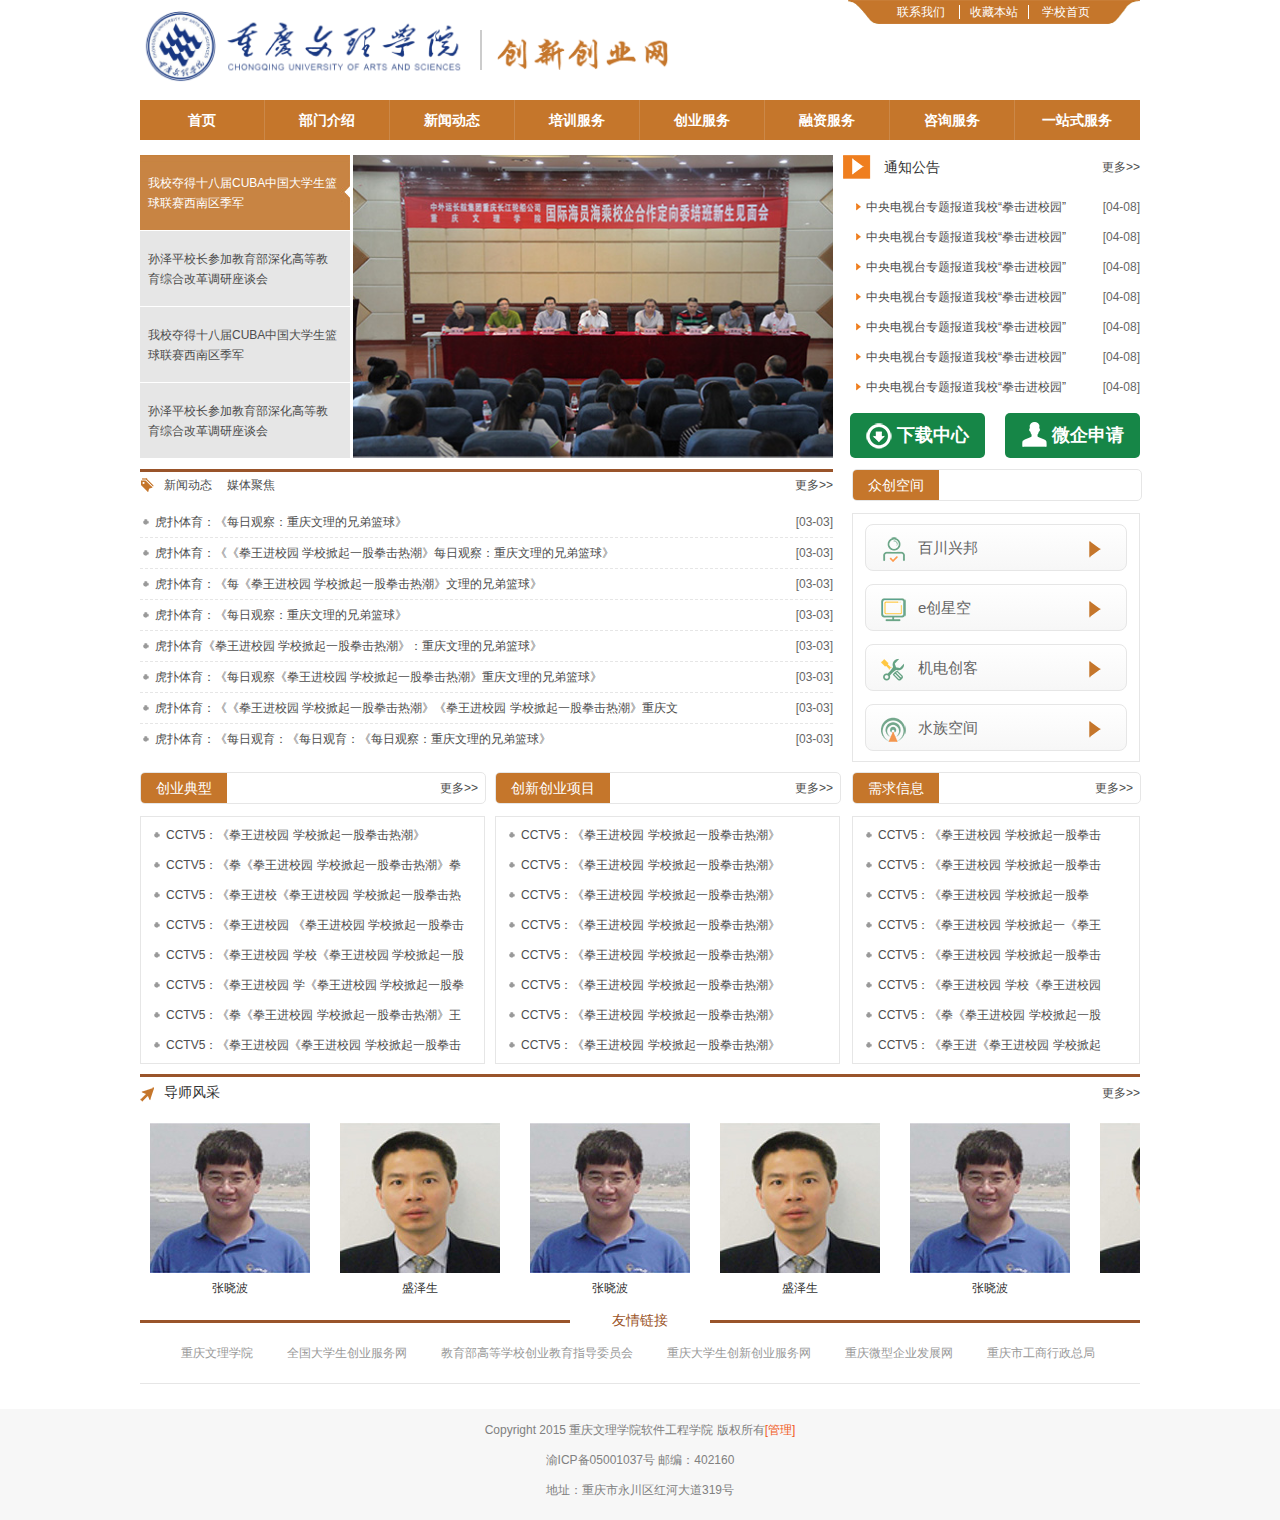
<file: index.html>
﻿<!doctype html>
<html>
<head>
<meta charset="utf-8">
<title>重庆文理学院创新创业网</title>
<link rel="stylesheet" type="text/css" href="css/style.css">
<link rel="stylesheet" type="text/css" href="css/index.css">
</head>

<body>
<!--头部-->
<div class="section header">
	<!--logo-->
	<div class="logo_zw fl">
		<h1 class="logo fl"><a href="#"><img src="images/logo.png" width="325" alt="重庆文理学院众创空间"></a></h1>
        <span class="fl"></span>
		<h2 class="fl zlogo"><a href="#"><img src="images/zlogo.png" width="175"></a></h2>
    </div>
    <!--logo end-->
    
    <!--小便签-->
    <div class="note fr">
    	<span><a href="#">联系我们</a></span>
        <span style="border-left:solid 1px #FFF; border-right:solid 1px #FFF;"><a href="#">收藏本站</a></span>
        <span><a href="#">学校首页</a></span>
    </div>
    <!--小便签 end-->
    <div class="clears"></div>
</div>
<!--头部 end-->

<!--nav-->
<div class="section nav">
	<ul>
    	<li><a href="#">首页</a></li>
        <li>
        	<a href="#">部门介绍</a>
        	<ul class="fnav hide">
            	<li><a href="#">部门概况</a></li>
                <li><a href="#">机构管理</a></li>
            </ul>
        </li>
        <li><a href="#">新闻动态</a>
        	<ul class="fnav hide">
            	<li><a href="#">通知公告</a></li>
                <li><a href="#">媒体聚焦</a></li>
                <li><a href="#">新闻快讯</a></li>
            </ul>
        </li>
        <li><a href="#">培训服务</a>
        	<ul class="fnav hide">
            	<li><a href="#">专项培训</a></li>
                <li><a href="#">课程资源</a></li>
            </ul>
        </li>
        <li><a href="#">创业服务</a>
        	<ul class="fnav hide">
            	<li><a href="#">服务保障</a></li>
                <li><a href="#">政策法规</a></li>
            </ul>
        </li>
        <li><a href="#">融资服务</a>
        	<ul class="fnav hide">
            	<li><a href="#">融资渠道</a></li>
                <li><a href="#">政策法规</a></li>
            </ul>
        </li>
        <li><a href="#">咨询服务</a>
        	<ul class="fnav hide">
            	<li><a href="#">网上咨询</a></li>
                <li><a href="#">查看留言</a></li>
            </ul>
        </li>
        <li style="border-style:none;"><a href="#">一站式服务</a>
        	<ul class="fnav hide">
            	<li><a href="#">培训服务</a></li>
                <li><a href="#">创业服务</a></li>
                <li><a href="#">融资服务</a></li>
                <li><a href="#">微企服务</a></li>
                <li><a href="#">创业导师</a></li>
                <li><a href="#">下载中心</a></li>
            </ul>
        </li>
    </ul>
</div>
<!--nav end-->

<!--内容-->
<div class="section content">
	<!--新闻-->
    	<div class="new fl">
        	<!--左部文字-->
            	<div class="le_new fl">
                	<ul id="JS_newwz">
                    	<li class="change"><a href="JavaScript:void(0);">我校夺得十八届CUBA中国大学生篮球联赛西南区季军</a></li>
                        <li><a href="JavaScript:void(0);">孙泽平校长参加教育部深化高等教育综合改革调研座谈会</a></li>
                        <li><a href="JavaScript:void(0);">我校夺得十八届CUBA中国大学生篮球联赛西南区季军</a></li>
                        <li><a href="JavaScript:void(0);">孙泽平校长参加教育部深化高等教育综合改革调研座谈会</a></li>
                    </ul>
                </div>
            <!--左部文字end-->
            
            <div class="ri_new fl">
            	<ul id="JS_img">
                	<li><a href="#"><img src="images/new_img1.jpg" width="480" height="303"></a></li>
                    <li><a href="#"><img src="images/new_img2.jpg" width="480" height="303"></a></li>
                    <li><a href="#"><img src="images/new_img3.jpg" width="480" height="303"></a></li>
                    <li><a href="#"><img src="images/new_img4.jpg" width="480" height="303"></a></li>
                </ul>
            </div>
        </div>
    <!--新闻-->
    
    <!--通知公告-->
    <div class="notice fr">
    	<!--标题-->
        <h3>
        	<p class="fl" style="margin-left:-8px;"><img src="images/notice_title.png" width="30" height="25"></p>
            <p class="title fl">通知公告</p>
            <p class="more fr"><a href="#">更多>></a></p>
            <div class="clears"></div>
        </h3>
        <!--标题-->
        <!--通知内容-->
        <div class="no_content">
        	<ul>
            	<li>
                	<a href="#"><p class="fl ntext">中央电视台专题报道我校“拳击进校园”</p>
                	<p class="fr ntime">[04-08]</p></a>
                </li>
                <li>
                	<a href="#"><p class="fl ntext">中央电视台专题报道我校“拳击进校园”</p>
                	<p class="fr ntime">[04-08]</p></a>
                </li>
                <li>
                	<a href="#"><p class="fl ntext">中央电视台专题报道我校“拳击进校园”</p>
                	<p class="fr ntime">[04-08]</p></a>
                </li>
                <li>
                	<a href="#"><p class="fl ntext">中央电视台专题报道我校“拳击进校园”</p>
                	<p class="fr ntime">[04-08]</p></a>
                </li>
                <li>
                	<a href="#"><p class="fl ntext">中央电视台专题报道我校“拳击进校园”</p>
                	<p class="fr ntime">[04-08]</p></a>
                </li>
                <li>
                	<a href="#"><p class="fl ntext">中央电视台专题报道我校“拳击进校园”</p>
                	<p class="fr ntime">[04-08]</p></a>
                </li>
                <li>
                	<a href="#"><p class="fl ntext">中央电视台专题报道我校“拳击进校园”</p>
                	<p class="fr ntime">[04-08]</p></a>
                </li>
                <li>
                	<a href="#"><p class="fl ntext">中央电视台专题报道我校“拳击进校园”</p>
                	<p class="fr ntime">[04-08]</p></a>
                </li>
                <li>
                	<a href="#"><p class="fl ntext">中央电视台专题报道我校“拳击进校园”</p>
                	<p class="fr ntime">[04-08]</p></a>
                </li>
                
            </ul>
        </div>
        <!--通知内容 end-->
        
        <!--按钮-->
        <div class="nbutton">
			<div class="same download fl">
            	<a href="#">
                	<span><img src="images/nbutton_img1.png" width="26" height="26"></span>
                    <span>下载中心</span>
                </a>
            </div>
            <div class="same apply fr ml10">
            	<a href="#">
                	<span><img src="images/nbutton_img2.png" width="26" height="26"  style="margin-top:-3px;"></span>
                    <span>微企申请</span>
                </a>
            </div>
        </div>
        <!--按钮 end-->
    </div>
    <!--通知公告end-->
    <div class="clears"></div>
    
    <!--新闻动态 媒体焦点-->
    	<div class="trends fl">
        	<!--标题-->
            	<h3>
                	<span class="fl"><img src="images/trends_mark.png" width="14" height="14"></span>
                	<p class="fl action" style="margin-left:10px;"><a href="#">新闻动态</a></p>
                    <p class="fl"><a href="#">媒体聚焦</a></p>
                    <span class="fr"><a href="#">更多>></a></span>
                    <div class="clears"></div>
                </h3>
            <!--标题end-->
            <!--新闻动态内容-->
            	<div class="tnew">
                	<ul>
                    	<li>
                        	<p class="fl tntext"><a href="#">虎扑体育：《每日观察：重庆文理的兄弟篮球》 </a></p>
                        	<p class="fr tntime">[03-03]</p>
                        </li>
                        <li>
                        	<p class="fl tntext"><a href="#">虎扑体育：《《拳王进校园 学校掀起一股拳击热潮》每日观察：重庆文理的兄弟篮球》 </a></p>
                        	<p class="fr tntime">[03-03]</p>
                        </li>
                        <li>
                        	<p class="fl tntext"><a href="#">虎扑体育：《每《拳王进校园 学校掀起一股拳击热潮》文理的兄弟篮球》 </a></p>
                        	<p class="fr tntime">[03-03]</p>
                        </li>
                        <li>
                        	<p class="fl tntext"><a href="#">虎扑体育：《每日观察：重庆文理的兄弟篮球》 </a></p>
                        	<p class="fr tntime">[03-03]</p>
                        </li>
                        <li>
                        	<p class="fl tntext"><a href="#">虎扑体育《拳王进校园 学校掀起一股拳击热潮》：重庆文理的兄弟篮球》 </a></p>
                        	<p class="fr tntime">[03-03]</p>
                        </li>
                        <li>
                        	<p class="fl tntext"><a href="#">虎扑体育：《每日观察《拳王进校园 学校掀起一股拳击热潮》重庆文理的兄弟篮球》 </a></p>
                        	<p class="fr tntime">[03-03]</p>
                        </li>
                        <li>
                        	<p class="fl tntext"><a href="#">虎扑体育：《《拳王进校园 学校掀起一股拳击热潮》《拳王进校园 学校掀起一股拳击热潮》重庆文理的兄弟篮球》 </a></p>
                        	<p class="fr tntime">[03-03]</p>
                        </li>
                        <li style="border-bottom:none;">
                        	<p class="fl tntext"><a href="#">虎扑体育：《每日观育：《每日观育：《每日观察：重庆文理的兄弟篮球》 </a></p>
                        	<p class="fr tntime">[03-03]</p>
                        </li>
                    </ul>
                </div>
            <!--新闻动态内容 end-->
            
            <!--媒体焦点内容-->
            	<div class="tnew hide">
                	<ul>
                    	<li>
                        	<p class="fl tntext"><a href="#">CCTV5：《拳王进校园 学校掀起一股拳击热潮》  </a></p>
                        	<p class="fr tntime">[03-03]</p>
                        </li>
                        <li>
                        	<p class="fl tntext"><a href="#">CCTV5：《拳王进校园 学校掀起一股拳击热潮》 </a></p>
                        	<p class="fr tntime">[03-03]</p>
                        </li>
                        <li>
                        	<p class="fl tntext"><a href="#">CCTV5：《拳王进校园 学校掀起一股拳击热潮》 </a></p>
                        	<p class="fr tntime">[03-03]</p>
                        </li>
                        <li>
                        	<p class="fl tntext"><a href="#">CCTV5：《拳王进校园 学校掀起一股拳击热潮》 </a></p>
                        	<p class="fr tntime">[03-03]</p>
                        </li>
                        <li>
                        	<p class="fl tntext"><a href="#">虎扑体育：《每日观察：重庆文理的兄弟篮球》 </a></p>
                        	<p class="fr tntime">[03-03]</p>
                        </li>
                        <li>
                        	<p class="fl tntext"><a href="#">CCTV5：《拳王进校园 学校掀起一股拳击热潮》  </a></p>
                        	<p class="fr tntime">[03-03]</p>
                        </li>
                        <li>
                        	<p class="fl tntext"><a href="#">CCTV5：《拳王进校园 学校掀起一股拳击热潮》 </a></p>
                        	<p class="fr tntime">[03-03]</p>
                        </li>
                        <li style="border-bottom:none;">
                        	<p class="fl tntext"><a href="#">虎扑体育：《每日观察：重庆文理的兄弟篮球》 </a></p>
                        	<p class="fr tntime">[03-03]</p>
                        </li>
                    </ul>
                </div>
            <!--媒体焦点内容 end-->
        </div>
    <!--新闻动态 媒体焦点 end-->
    
    <!--众创空间-->
    <div class="space fr">
    	<!--众创空间标题-->
        	<h3>
            	<p>众创空间</p>
            </h3>
        <!--众创空间标题end-->
        
        <!--众创空间内容-->
        <div class="sp_content">
        	<ul>
            	<li>
                	<a href="#">
                    	<p class="fl sp_img"><img src="images/space_img1.png" width="25" height="25"></p>
                        <p class="fl sp_name">百川兴邦</p>
                        <p class="fr sp_mark"><img src="images/space_mark.png" width="12" height="17"></p>
                    </a>
                </li>
                <li>
                	<a href="#">
                    	<p class="fl sp_img"><img src="images/space_img2.png" width="25" height="25"></p>
                        <p class="fl sp_name">e创星空</p>
                        <p class="fr sp_mark"><img src="images/space_mark.png" width="12" height="17"></p>
                    </a>
                </li>
                <li>
                	<a href="#">
                    	<p class="fl sp_img"><img src="images/space_img3.png" width="25" height="25"></p>
                        <p class="fl sp_name">机电创客</p>
                        <p class="fr sp_mark"><img src="images/space_mark.png" width="12" height="17"></p>
                    </a>
                </li>
                <li>
                	<a href="#">
                    	<p class="fl sp_img"><img src="images/space_img4.png" width="25" height="25"></p>
                        <p class="fl sp_name">水族空间</p>
                        <p class="fr sp_mark"><img src="images/space_mark.png" width="12" height="17"></p>
                    </a>
                </li>
            </ul>
        	
        </div>
        <!--众创空间内容 end-->
    </div>
    <!--众创空间 end-->
    <div class="clears"></div>
    
    <!--创业典型-->
    	<div class="public model fl">
        	<h3>
            	<p class="fl ptext">创业典型</p>
                <p class="fr pmore"><a href="more">更多>></a></p>
            </h3>
            
            <div class="pu_content">
            	<ul>
                	<li>
                        <a href="#">CCTV5：《拳王进校园 学校掀起一股拳击热潮》  </a>
                    </li>
                    <li>
                        <a href="#">CCTV5：《拳《拳王进校园 学校掀起一股拳击热潮》拳击热潮》  </a>
                    </li>
                    <li>
                        <a href="#">CCTV5：《拳王进校《拳王进校园 学校掀起一股拳击热潮》拳击热潮》  </a>
                    </li>
                    <li>
                        <a href="#">CCTV5：《拳王进校园 《拳王进校园 学校掀起一股拳击热潮》拳击热潮》  </a>
                    </li>
                    <li>
                        <a href="#">CCTV5：《拳王进校园 学校《拳王进校园 学校掀起一股拳击热潮》一股拳击热潮》  </a>
                    </li>
                    <li>
                        <a href="#">CCTV5：《拳王进校园 学《拳王进校园 学校掀起一股拳击热潮》校掀起一股拳击热潮》  </a>
                    </li>
                    <li>
                        <a href="#">CCTV5：《拳《拳王进校园 学校掀起一股拳击热潮》王进校园 学校掀起一股拳击热潮》  </a>
                    </li>
                    <li>
                        <a href="#">CCTV5：《拳王进校园《拳王进校园 学校掀起一股拳击热潮》 学校掀起一股拳击热潮》  </a>
                    </li>
                </ul>
            </div>
        </div>
    <!--创业典型 end-->
    
    
    <!--创新创业项目-->
    	<div class="public views fl">
        	<h3>
            	<p class="fl ptext">创新创业项目</p>
                <p class="fr pmore"><a href="more">更多>></a></p>
            </h3>
            
            <div class="pu_content">
            	<ul>
                	<li>
                        <a href="#">CCTV5：《拳王进校园 学校掀起一股拳击热潮》  </a>
                    </li>
                    <li>
                        <a href="#">CCTV5：《拳王进校园 学校掀起一股拳击热潮》  </a>
                    </li>
                    <li>
                        <a href="#">CCTV5：《拳王进校园 学校掀起一股拳击热潮》  </a>
                    </li>
                    <li>
                        <a href="#">CCTV5：《拳王进校园 学校掀起一股拳击热潮》  </a>
                    </li>
                    <li>
                        <a href="#">CCTV5：《拳王进校园 学校掀起一股拳击热潮》  </a>
                    </li>
                    <li>
                        <a href="#">CCTV5：《拳王进校园 学校掀起一股拳击热潮》  </a>
                    </li>
                    <li>
                        <a href="#">CCTV5：《拳王进校园 学校掀起一股拳击热潮》  </a>
                    </li>
                    <li>
                        <a href="#">CCTV5：《拳王进校园 学校掀起一股拳击热潮》  </a>
                    </li>
                </ul>
            </div>
        </div>
    <!--创新创业项目 end-->
    
    
    <!--寻求信息-->
    	<div class="public help fr">
        	<h3>
            	<p class="fl ptext">需求信息</p>
                <p class="fr pmore"><a href="more">更多>></a></p>
            </h3>
            
            <div class="pu_content">
            	<ul>
                	<li>
                        <a href="#">CCTV5：《拳王进校园 学校掀起一股拳击热潮》《拳王进校园 学校掀起一股拳击热潮》  </a>
                    </li>
                    <li>
                        <a href="#">CCTV5：《拳王进校园 学校掀起一股拳击热潮》  </a>
                    </li>
                    <li>
                        <a href="#">CCTV5：《拳王进校园 学校掀起一股拳《拳王进校园 学校掀起一股拳击热潮》击热潮》  </a>
                    </li>
                    <li>
                        <a href="#">CCTV5：《拳王进校园 学校掀起一《拳王进掀起一股拳击热潮》股拳击热潮》  </a>
                    </li>
                    <li>
                        <a href="#">CCTV5：《拳王进校园 学校掀起一股拳击热潮》  </a>
                    </li>
                    <li>
                        <a href="#">CCTV5：《拳王进校园 学校《拳王进校园 学校掀起一股拳击热潮》热潮》  </a>
                    </li>
                    <li>
                        <a href="#">CCTV5：《拳《拳王进校园 学校掀起一股拳击热潮》一股拳击热潮》  </a>
                    </li>
                    <li>
                        <a href="#">CCTV5：《拳王进《拳王进校园 学校掀起一股拳击热潮》股拳击热潮》  </a>
                    </li>
                </ul>
            </div>
        </div>
    <!--寻求信息 end-->
    <div class="clears"></div>
    
    <!--导师风采-->
    <div class="teacher">
    	<h3>
        	<p class="fl"><img src="images/teacher_mark.png" width="14" height="17"></p>
            <p class="fl" style="padding-left:10px;">导师风采</p>
            <p class="fr"><a href="#">更多>></a></p>
        </h3>
        <!--滚动内容-->
        <div class="te_content" id="JS_result">
        	<ul>
            	<li>
                	<a href="#">
                    	<img src="images/teacher_img1.jpg" width="160" height="150">
                        <p>张晓波</p>
                    </a>
                </li>
                <li>
                	<a href="#">
                    	<img src="images/teacher_img2.jpg" width="160" height="150">
                        <p>盛泽生</p>
                    </a>
                </li>
                <li>
                	<a href="#">
                    	<img src="images/teacher_img1.jpg" width="160" height="150">
                        <p>张晓波</p>
                    </a>
                </li>
                <li>
                	<a href="#">
                    	<img src="images/teacher_img2.jpg" width="160" height="150">
                        <p>盛泽生</p>
                    </a>
                </li>
                <li>
                	<a href="#">
                    	<img src="images/teacher_img1.jpg" width="160" height="150">
                        <p>张晓波</p>
                    </a>
                </li>
                <li>
                	<a href="#">
                    	<img src="images/teacher_img2.jpg" width="160" height="150">
                        <p>盛泽生</p>
                    </a>
                </li>
                
            </ul>
        </div>
        <!--滚动内容 end-->
    </div>
    <!--导师风采 end-->
    
    <!--友情链接-->
    <div class="links">
    	<!--友情链接头部-->
        <h3>
        	<p class="fl wire"></p>
            <p class="ltitle">友情链接</p>
            <p class="fr wire"></p>
        </h3>
        <!--友情链接头部 end-->
        
        <!--友情链接内容-->
        <div class="li_content">
        	<ul>
            	<li><a href="#">重庆文理学院</a></li>
            	<li><a href="#">全国大学生创业服务网</a></li>
                <li><a href="#">教育部高等学校创业教育指导委员会</a></li>
                <li><a href="#">重庆大学生创新创业服务网</a></li>
                <li><a href="#">重庆微型企业发展网 </a></li>
                <li><a href="#">重庆市工商行政总局</a></li>
                <div class="clears"></div>
            </ul>
        </div>
        <!--友情链接内容 end-->
    </div>
    <!--友情链接end-->
</div>
<!--内容end-->

<!--footer-->
<div class="footer">
	<p>Copyright 2015 重庆文理学院软件工程学院 版权所有<span style="color:#F15A24;">[管理]</span></p>
    <p>渝ICP备05001037号 邮编：402160</p>
    <p>地址：重庆市永川区红河大道319号</p>
</div>
<!--footer end-->


<script src="vender/jquery-1.11.3.min.js"></script>
<script src="vender/jquery.kxbdMarquee.js"></script>
<script src="js/index.js"></script>
</body>
</html>
</file>
<file: css/style.css>
/* CSS Document */
*{ margin:0px; padding:0px;}
html{ color:#000;   -webkit-text-size-adjust:100%; -ms-text-size-adjust:100%;}  
table{ border-collapse:collapse;border-spacing:0;}  
th{ font-weight:normal;}  
fieldset,a img{ border:0px;}  
iframe{ display:block;}  
ol,ul,li{ list-style:none;}
del{ text-decoration:line-through; }  
h1,h2,h3,h4,h5,h6 { font-size:100%; font-weight:normal;}  
q:before,q:after {content:'';}  
sub,sup {font-size: 75%; line-height: 0; position: relative; vertical-align: baseline;}  
sup {top: -0.5em;}  
sub {bottom: -0.25em;}  
a,input{ outline:none;}
ins,a{ text-decoration:none;}  
textarea{ resize:none;  overflow-y:auto;}
em,i{ font-style:normal;}

/*html5*/
article,aside,details,figcaption,figure,footer,header,hgroup,menu,nav,section,main{ display:block;}  
audio,canvas,video{ display: inline-block;*display: inline;*zoom: 1;}  
abbr,acronym{ border:0;font-variant:normal;}  
address,caption,cite,code,dfn,em,th,var{ font-style:normal; font-weight:500;}  
 
.clearfix:after {
visibility: hidden;
display: block;
font-size: 0;
content: ".";
clear: both;
height: 0;
}
* html .clearfix             { zoom: 1; } /* IE6 */
*:first-child+html .clearfix { zoom: 1; } /* IE7 */

.cl {clear: left;}
.cr {clear: right; }
.cb {clear: both;}
.clears{ clear:both; line-height:0px; overflow:hidden; font-size:0px; height:0px;}
   
.fl{ float:left; _display:inline;}  
.fr{ float:right; _display:inline;}  

.hide {display:none;}
.show{ display:block;} 

.d_b{ display:block;}
.d_ib{ display:inline-block;}
.v_m{ vertical-align:middle;}

.abs {position: absolute;}
.rel {position: relative;}
.fix {position: fixed;}

.mt1 {margin-top: 1px}
.mt2 {margin-top: 2px}
.mt5 {margin-top: 5px}
.mt10 {margin-top: 10px}
.mt15{ margin-top:15px;}
.mt20 {margin-top: 20px}
.mr1 {margin-right: 1px}
.mr2 {margin-right: 2px}
.mr5 {margin-right: 5px}
.mr10{margin-right: 10px}
.mr15 {margin-right: 15px}
.mr20 {margin-right: 20px}
.mb1 {margin-bottom: 1px}
.mb2 {margin-bottom: 2px}
.mb5 {margin-bottom: 5px}
.mb15 {margin-bottom: 15px}
.mb10 {margin-bottom: 10px}
.mb20 {margin-bottom: 20px}
.ml1 {margin-left: 1px}
.ml2 {margin-left: 2px}
.ml5 {margin-left: 5px}
.ml10 {margin-left: 10px}
.ml15 {margin-left: 15px}
.ml20 {margin-left: 20px}

.f10 {font-size: 10px}
.f12 {font-size: 12px}
.f14 {font-size: 14px}
.f16 {font-size: 16px}
.f18 {font-size: 18px}
.f20 {font-size: 20px}
.f24 {font-size: 24px}
.fwb{ font-weight:bolder;}
.fwn{ font-weight:normal;}

.nowrap {white-space: nowrap;overflow: hidden}
.t_2em{text-indent: 2em}
.t_index24{ text-indent:24px;}

.t_center{ text-align:center;}
.t_right{ text-align:right;}
.t_left{ text-align:left;}
.t_underline{ text-decoration:underline;}

.c_fff{ color:#fff;}
.c_fff a{ color:#fff;}
.c_fff a:hover{ text-decoration:underline;}

.c_333{ color:#333;}
.c_666{ color:#666;}
.c_999{ color:#999;}
.c_ccc{ color:#ccc;}
.c_orange{ color:#f60;}
.c_red{ color:#f00;}
.c_blue{ color:#458eb7;} 

.lh18{ line-height:18px;}
.lh20{ line-height:20px;}
.lh22{ line-height:22px;}
.lh24{ line-height:24px;}
.lh26{ line-height:26px;}
.lh28{ line-height:28px;}
.lh30{ line-height:30px;}

.border1px{ border:1px #CCCCCC solid;}

.pd5_bg td,.pd5_bg th{ padding:5px;}
.pd10_bg td,.pd10_bg th{ padding:10px;}
 
.pd1{ padding:1px;}
.pd2{ padding:2px;}
.pd3{ padding:3px;}
.pd4{ padding:4px;}
.pd5{ padding:5px;}
.pd8{ padding:8px;}
.pd10{ padding:10px;}
.pd16{ padding:16px;}

li,input,img,textarea,select{ vertical-align:middle;}

.textarea,.inputs{ border:1px #ccc solid; height:22px; line-height:22px;}
.btn{ cursor:pointer; border:0px; overflow:visible;}

.w40{ width:40px;}
.w50{ width:50px;}
.w60{ width:60px;}
.w70{ width:70px;}
.w80{ width:80px;}
.w90{ width:90px;}
.w100{ width:100px;}
.w110{ width:110px;}
.w120{ width:120px;}
.w130{ width:130px;}
.w140{ width:140px;}
.w150{ width:150px;}
.w160{ width:160px;}
.w170{ width:170px;}
.w180{ width:180px;}
.w190{ width:190px;}
.w200{ width:200px;}
.w210{ width:210px;}
.w220{ width:220px;}
.w230{ width:230px;}
.w240{ width:240px;}
.w250{ width:250px;}
.w260{ width:260px;}
.w270{ width:270px;}
.w280{ width:280px;}
.w290{ width:290px;}
.w300{ width:300px;}
.w310{ width:310px;}
.w320{ width:320px;}
.w340{ width:340px;}
.w350{ width:350px;}
.w360{ width:360px;}
.w380{ width:380px;}
.w400{ width:400px;}
.w420{ width:420px;}
.w440{ width:440px;}
.w460{ width:460px;}
.w470{ width:470px;}
.w500{ width:500px;}
.w520{ width:520px;}
.w550{ width:550px;}
.w560{ width:560px;}
.w580{ width:580px;}
.w600{ width:600px;}
.w620{ width:620px;}
.w640{ width:640px;}
.w660{ width:660px;}
.w680{ width:680px;}
.w700{ width:700px;}
.w730{ width:730px;}
.w750{ width:750px;}
.w760{ width:760px;}
.w780{ width:780px;} 
.w800{ width:800px;}
.w880{ width:880px;}
.w900{ width:900px;}

html{ background:#fff}
body{  font-family:"微软雅黑",Verdana,Arial; text-align:center; font-size:12px;}
input,textarea,select{font-family:"微软雅黑",Verdana,Arial;}

.section{ margin-left:auto; margin-right:auto; text-align:left; width:1000px;}

a{
    color: #333; 
    text-decoration: none;
}
a:hover {
    color: #fd0202;
}
</file>
<file: css/index.css>
﻿
/*header*/
.header{ height:100px;}
.header .logo_zw{}
.header .logo_zw .logo{ margin-top:10px;}
.header .logo_zw span{ display:inline-block; height:40px; width:2px; background:#CCC; margin-left:15px; margin-top:30px;}
.header .logo_zw .zlogo{ margin-top:34px; margin-left:15px;}
.header .note{ height:24px; width:293px; background:url(../images/note_bg.png) no-repeat center; text-align:center;}
.header .note span{height:24px;}
.header .note span a{ color:#FFF; text-align:center; display:inline-block; line-height:24px; height:24px; padding-left:10px; padding-right:10px;}

/*nav*/
.nav{ height:40px; z-index:100; font:14px; font-weight:bolder;}
.nav>ul{ height:40px; background:#C5762B;}
.nav>ul>li{ float:left; height:40px; width:124px; border-right:solid 1px #CB8848; z-index:100; position:relative;}
.nav>ul>li>a{ color:#FFF; font-size:14px; display:inline-block; line-height:40px; height:40px; width:124px; text-align:center; }
.nav>ul>li .fnav{ margin-top:-2px; z-index:90; position:absolute; top:40px; left:0px;}
.nav>ul>li .fnav li{ height:40px; width:124px; text-align:center; margin-top:2px;}
.nav>ul>li .fnav li a{ display:inline-block; height:40px; line-height:40px; width:124px; background:#9c5529; color:#FFF;}
.nav>ul>li .fnav li a:hover{text-decoration:none;background:#C5762B;}

/*内容*/
.content{ margin-top:15px;}
.content .new{}
.content .new .le_new{}
.content .new .le_new ul{width:210px;}
.content .new .le_new ul li{ width:210px; height:75px; background:#e6e6e6; margin-bottom:1px; line-height:20px;}
.content .new .le_new ul li a{ color:#4d4d4d; display:inline-block; width:190px; height:40px; padding-top:18px; padding-left:8px; padding-right:8px; overflow:hidden;}
.content .new .le_new .change{ background:url(../images/new_bg.jpg);}
.content .new .le_new .change a{ color:#FFF;}
.content .new .ri_new{ width:480px; height:303px; margin-left:3px; overflow:hidden;}
.content .new .ri_new ul{}
.content .new .ri_new ul li{ float:left;}
.content .notice{ width:290px;}
.content .notice h3{ height:25px; line-height:25px; color:#333;}
.content .notice h3 .title{ font-size:14px; line-height:25px; margin-left:12px;}
.content .notice h3 .more a{ font-weight:normal; line-height:25px; color:#4D4D4D;}
.content .notice h3 .more a:hover{ color:#EF7E1E;}
.content .notice .no_content{width:290px; margin-top:12px; height:303}
.content .notice .no_content ul{ padding-left:6px; height:210px; overflow:hidden;}
.content .notice .no_content ul li{ background:url(../images/notice_mark.png) no-repeat left; display:inline-block;width:284px; height:30px; line-height:30px;}
.content .notice .no_content ul li .ntext{ padding-left:10px;}
.content .notice .no_content ul li a .ntext { color:#4D4D4D; display:inline-block; width:205px; height:30px; overflow:hidden;}
.content .notice .no_content ul li a .ntime{ color:#666;}
.content .notice .no_content ul li a:hover .ntext{ color:#EF7E1E;}
.content .notice .no_content ul li a:hover .ntime{ color:#EF7E1E;}
.content .notice .nbutton{ margin-top:11px;}
.content .notice .nbutton .same{ background:#168647; height:45px; width:135px; border-radius:5px; text-align:center;}
.content .notice .nbutton .same a{ border-radius:5px;font-size:18px; font-weight:bolder; color:#FFF; display:inline-block; height:45px; width:135px; line-height:45px;}
.content .notice .nbutton .same a:hover{background:#EF7E1E;}

.content .trends{ margin-top:10px; width:693px; min-height:293px;}
.content .trends h3{width:693px; height:25px; line-height:25px; font-size:14px; border-top:3px solid #99542A; padding-left:-10px; color:#333;}
.content .trends h3 p{ height:25px; margin-right:15px;}
.content .trends h3 .action{ color:#EF7E1E;}
.content .trends h3 a{ font-size:12px; font-weight:normal;color:#4D4D4D;}
.content .trends h3 a:hover{color:#EF7E1E;}
.content .trends .tnew{ width:693px; margin-top:10px; color:#4D4D4D;}
.content .trends .tnew ul{ height:247px; overflow:hidden;}
.content .trends .tnew ul li{ width:693px; background:url(../images/tmark.png) no-repeat left;display:inline-block; height:30px; line-height:30px; border-bottom:1px dashed #E6E6E6;}
.content .trends .tnew ul li .tntext a{ color:#4D4D4D; padding-left:15px; width:530px; height:30px; overflow:hidden; display:inline-block;}
.content .trends .tnew ul li .tntext a:hover{color:#EF7E1E;}
.content .trends .tnew ul li .tntime{ color:#666;}


.content .space{ margin-top:10px; width:288px;}
.content .space h3{ width:288px; height:30px; line-height:30px; border:1px solid #E6E6E6; border-radius:5px; font-weight:normal; overflow:hidden;}
.content .space h3 p{ padding:0 15px; background:#c5762b; height:30px;display: inline-block; color:#FFF;font-size:14px;}
.content .space .sp_content{border:1px solid #E6E6E6; padding:10px 12px; margin-top:12px;}
.content .space .sp_content ul{margin-top:-13px;}
.content .space .sp_content ul li{ display:inline-block; height:45px; width:260px; border:1px solid #E6E6E6;border-radius:8px; margin-top:13px;
background: linear-gradient(top , rgb(255, 255, 255) , rgb(247, 247, 247) 99%);
background: -o-linear-gradient(top , rgb(255, 255, 255) , rgb(247, 247, 247) 99%);
background: -ms-linear-gradient(top , rgb(255, 255, 255) , rgb(247, 247, 247) 99%);
background: -moz-linear-gradient(top , rgb(255, 255, 255) , rgb(247, 247, 247) 99%);
background: -webkit-linear-gradient(top , rgb(255, 255, 255) , rgb(247, 247, 247) 99%);


}
.content .space .sp_content ul li a{display:inline-block; height:45px; width:260px; line-height:45px; font-size:15px; color:#666;}
.content .space .sp_content ul li a:hover{color:#C5762B;}
.content .space .sp_content ul li a .sp_name{ margin-left:12px;}
.content .space .sp_content ul li a .sp_img{ padding-left:15px;}
.content .space .sp_content ul li a .sp_mark{ padding-right:25px;}
.content .public{ width:345px; margin-top:10px;}
.content .public h3{width:344px; height:30px; line-height:30px; border:1px solid #E6E6E6; border-radius:5px; overflow:hidden;}
.content .public h3 .ptext{padding:0 15px; background:#c5762b; height:30px;display: inline-block; color:#FFF;font-size:14px;}
.content .public h3 .pmore{ padding-right:7px;}
.content .public h3 .pmore a{ color:#4D4D4D;}
.content .public h3 .pmore a:hover{ color:#EF7E1E;}
.content .public .pu_content{border:1px solid #E6E6E6;padding:3px 10px; margin-top:12px;}
.content .public .pu_content ul{ height:240px; overflow:hidden;}
.content .public .pu_content ul li{ display:inline-block; height:30px; width:344px; background:url(../images/tmark.png) no-repeat left; }
.content .public .pu_content ul li a{display:inline-block; height:30px; width:300px; line-height:30px; color:#4D4D4D; padding-left:15px;overflow:hidden;}
.content .public .pu_content ul li a:hover{color:#EF7E1E;}


.content .help{ width:288px; margin-top:10px;}
.content .help h3{width:287px; height:30px; line-height:30px; border:1px solid #E6E6E6; border-radius:5px; overflow:hidden;}
.content .help h3 .ptext{padding:0 15px; background:#c5762b; height:30px;display: inline-block; color:#FFF;font-size:14px;}
.content .help h3 .pmore{ padding-right:7px;}
.content .help h3 .pmore a{ color:#4D4D4D;}
.content .help h3 .pmore a:hover{ color:#EF7E1E;}
.content .help .pu_content{border:1px solid #E6E6E6;padding:3px 10px; margin-top:12px;}
.content .help .pu_content ul{ height:240px; overflow:hidden;}
.content .help .pu_content ul li{ display:inline-block; height:30px; width:250px; background:url(../images/tmark.png) no-repeat left; }
.content .help .pu_content ul li a{display:inline-block; height:30px; width:230px; line-height:30px; color:#4D4D4D; padding-left:15px;overflow:hidden;}
.content .help .pu_content ul li a:hover{color:#EF7E1E;}




.content .views{ margin-left:10px; margin-right:10px;}


.content .teacher{ width:1000px; margin-top:10px;}
.content .teacher h3{border-top:3px solid #99542A; height:30px; line-height:30px; color:#333; font-size:14px;}
.content .teacher h3 a{ color:#4D4D4D; font-size:12px;}
.content .teacher h3 a:hover{color:#EF7E1E;}
.content .teacher .te_content{height:190px; overflow:hidden; width:1000px; }
.content .teacher .te_content ul{}
.content .teacher .te_content ul li{ float:left; padding-left:30px;margin-top:15px;}
.content .teacher .te_content ul li a p{ text-align:center; line-height:30px; color:#333;}
.content .links{ margin-top:18px;}
.content .links h3{ position:relative;}
.content .links h3 .ltitle{ position:absolute; color:#9B5428; font-size:14px;left: 472px; top: -8px;}
.content .links h3 .wire{ width:430px; height:3px; background:#99542A;}
.content .links .li_content{ margin-top:22px;border-bottom:1px solid #E6E6E6;padding-bottom:15px;}
.content .links .li_content ul{ padding:0 24px; padding-top:18px; }
.content .links .li_content ul li{ float:left; margin-left:17px; margin-right:17px;}
.content .links .li_content ul li a{ color:#999; text-align:center; display:inline-block; height:30px; line-height:30px;}
.content .links .li_content ul li a:hover{color:#EF7E1E;}

/*列表页*/
.lbcontent{}
.lbcontent .lbfl{width:245px;float:left;color:#333;margin-top:30px;}
.lbcontent .lbfl h1{width:100%;padding-left:30px;font-size:16px;font-weight:bolder;color:#C5762B;border-bottom:3px solid #C5762B;}
.lbcontent .lbfl .fltop ul li{font-size:14px;height:35px;/*background:url(../images/trange_03.gif) no-repeat right center;*/line-height:35px;margin:20px 0px 20px 40px;padding-left:10px;color:#333;}
.lbcontent .lbfl .fltop ul li a{width:100%;height:35px;display:block;padding-left:8px;background:url(../images/list-bg_11.gif) no-repeat -10px 3px;}
.lbcontent .lbfl .fltop ul li a:hover{color:#fff;background:url(../images/list-bg_11.gif) no-repeat -10px -30px;}
.lbcontent .lbfl .fltop ul li:hover{}
.lbcontent .lbfl .lj p{width:100%;float:left;margin:7px 0px;}

/*创客空间 链接*/
.lbcontent .lbfl .space{ margin-top:10px; /*width:100%;*/}
.lbcontent .lbfl .space h3{ width:100%; height:36px; line-height:36px; border:1px solid #E6E6E6; border-radius:8px; font-weight:normal; overflow:hidden;}
.lbcontent .lbfl .space h3 p{ padding:0 15px; background:#c5762b; height:36px;display: inline-block; color:#FFF;font-size:14px;}
.lbcontent .lbfl .space .sp_content{border:1px solid #E6E6E6; padding:10px 12px; margin-top:12px;}
.lbcontent .lbfl .space .sp_content ul{margin-top:-13px;}
.lbcontent .lbfl .space .sp_content ul li{ display:inline-block; height:40px; width:238px; border:1px solid #E6E6E6;border-radius:8px; margin-top:13px;
background: linear-gradient(top , rgb(255, 255, 255) , rgb(247, 247, 247) 99%);
background: -o-linear-gradient(top , rgb(255, 255, 255) , rgb(247, 247, 247) 99%);
background: -ms-linear-gradient(top , rgb(255, 255, 255) , rgb(247, 247, 247) 99%);
background: -moz-linear-gradient(top , rgb(255, 255, 255) , rgb(247, 247, 247) 99%);
background: -webkit-linear-gradient(top , rgb(255, 255, 255) , rgb(247, 247, 247) 99%);


}
.lbcontent .lbfl .space .sp_content ul li a{display:inline-block; height:40px; width:238px; line-height:40px; font-size:14px; color:#666;}
.lbcontent .lbfl .space .sp_content ul li a:hover{color:#C5762B;}
.lbcontent .lbfl .space .sp_content ul li a .sp_name{ margin-left:12px;}
.lbcontent .lbfl .space .sp_content ul li a .sp_img{ padding-left:15px;}
.lbcontent .lbfl .space .sp_content ul li a .sp_mark{ padding-right:25px;}



/*列表内容*/
.lbcontent .lbfr{width:690px;height:auto;float:right;margin-top:14px;color:#666;}
.lbcontent .lbfr .toplist{width:100%;height:37px;border-bottom:3px #C5762B solid; }
.lbcontent .lbfr .toplist span{float:left;background:url(../images/home_03.gif) no-repeat left 14px;/*height:37px;line-height:37px;*/padding:16px 0px 0px 20px;}
.lbcontent .lbfr .toplist span a{color:#666;}
.lbcontent .lbfr .toplist span a:hover{color:#C5762B;}

.lbcontent .lbfr .toplist .searchbox{float:right;width:235px;height:27px;line-height:27px;float:right;padding-top:3px;}
.lbcontent .lbfr .toplist .searchbox .searchtext{background:url(../images/iconochki_03.gif) no-repeat left center  #F2F2F2;border:none;outline:none;width:193px;height:27px ;line-height:27px;float:left;text-indent:1em;color:#666;}
.lbcontent .lbfr .toplist .searchbox .searchbtn{width:42px;float:left;height:27px;line-height:27px;color:#FFF;border:none;background-color:#C5762B;cursor:pointer;}


.lbcontent .lbfr .newlistcontent{width:680px;min-height:400px;/*margin: 10px 15px;*/
height:auto !important; /*兼容FF,IE7也支持 !important标签*/
    height:400px; /*兼容ie6*/
    overflow:visible;
} 
.lbcontent .lbfr .newlistcontent .sublist{width:680px;display:block;margin-bottom:20px;}
.lbcontent .lbfr .newlistcontent .sublist li{width:680px;height:35px;line-height:35px;float:left;border-bottom:1px #cbcbcb  dashed;}
.lbcontent .lbfr .newlistcontent .sublist li a{width:566px;float:left;display:inline-block;background:url(../images/Intro.png) no-repeat left center;padding-left:20px;}
.lbcontent .lbfr .newlistcontent .sublist li a:hover{ text-decoration: none;color:#f10101;}
.lbcontent .lbfr .newlistcontent .sublist li:hover{text-decoration: none;background-color:#f1f0f0; }
.lbcontent .lbfr .newlistcontent .sublist li span{float:right;}

.lbcontent .lbfr .page{width:680px;text-align:left;margin:0 auto;padding:20px 0px;}
.lbcontent .lbfr .page p{font-size:14px;}
.lbcontent .lbfr .page p a{display:inline-block;margin:0px 15px;font-size:14px;}

/*列表页 end*/

/*内容页 start*/
.lbcontent .lbfr .newcontent{padding: 20px 20px;overflow: hidden;color:#333;}
.lbcontent .lbfr .newcontent h1{font-size:16px;text-align:center;}
.lbcontent .lbfr .newcontent .author{text-align:center;line-height:56px;}
.lbcontent .lbfr .newcontent .article_content{width:100%;overflow: hidden;clear: both;text-indent: 2em;line-height: 26px;color: #333;font-size: 14px;letter-spacing:2px;}
.lbcontent .lbfr .newcontent .article_content p{font-size:14px !important;text-indent:2em;line-height:24px;overflow:hidden;letter-spacing:2px;color:#555 !important;}
.lbcontent .lbfr .newcontent  .article_content .newsCon{width:600px;margin:0 auto;overflow:hidden;}
.lbcontent .lbfr .newcontent  .article_content table{width:600px;margin:0 auto;overflow:hidden;}
.lbcontent .lbfr  .newcontent  .article_content   .newsCon div{width:600px;margin:0 auto;overflow:hidden;}
.lbcontent .lbfr .newcontent  .article_content  .newsCon  p{width:600px;margin:0 auto;overflow:hidden;}
.lbcontent .lbfr .newcontent  .article_content  .newsCon span{width:600px;margin:0 auto;overflow:hidden;font-size:14px; letter-spacing:2px;color:#555;}
.lbcontent .lbfr .lbcontent .lbfr.content1 .newlist .newcontent .article_content p img{display:block;width:600px;margin:0 auto;}
/*内容页 end*/

/*列表页 内容页 公用友情连接*/

.listlinks{width:1000px; margin-top:18px;}
.listlinks h3{ position:relative;}
.listlinks h3 .ltitle{ position:absolute; color:#9B5428; font-size:14px;left: 472px; top: -8px;}
.listlinks h3 .wire{ width:430px; height:3px; background:#99542A;}
.listlinks .li_content{ margin-top:18px;border-bottom:1px solid #E6E6E6;padding-bottom:12px;}
.listlinks .li_content ul{ padding:0 24px; padding-top:18px; }
.listlinks .li_content ul li{ float:left; margin-left:17px; margin-right:17px;}
.listlinks .li_content ul li a{ color:#999; text-align:center; display:inline-block; height:30px; line-height:30px;}
.listlinks .li_content ul li a:hover{color:#EF7E1E;}


.footer{ background:#F7F7F7;margin-left:auto; margin-right:auto; text-align:center; min-width:1000px; margin-top:25px; padding-top:6px; padding-bottom:15px; color:#808080;}
.footer p{ line-height:30px;}
</file>
